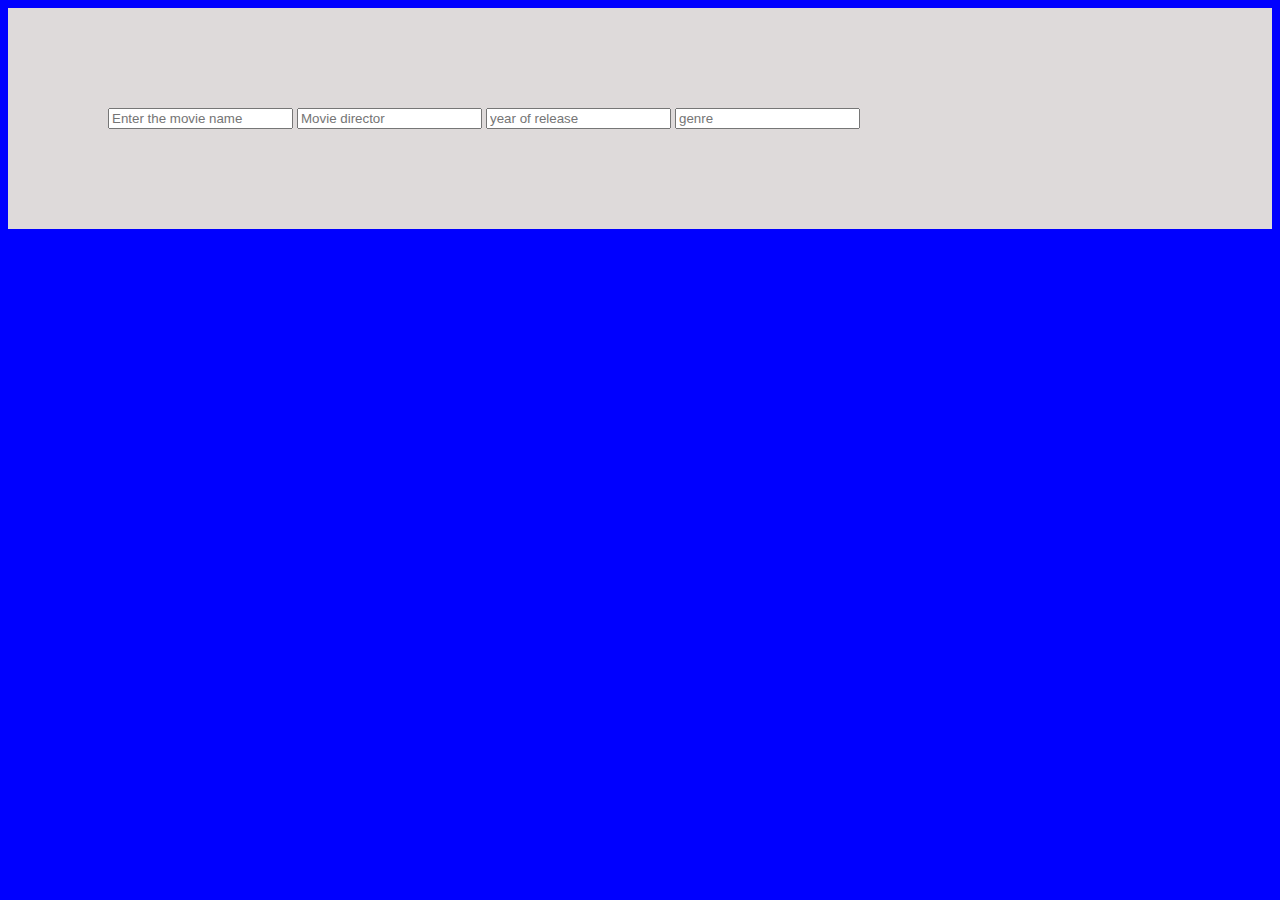
<file: .devcontainer/index.html>
<html lang="en">
<head>
    <meta charset="UTF-8">
    <meta http-equiv="X-UA-Compatible" content="IE=edge">
    <meta name="viewport" content="width=device-width, initial-scale=1.0">
    <title>Document</title>
</head>
<link rel="stylesheet" href="style.css">
<body>
<div class="container">
    <div class="movie-descriptions">
            <input type="text" placeholder="Enter the movie name" required>
            <input type="text" placeholder="Movie director" required>
            <input type="text" placeholder="year of release" required>
            <input type="text" placeholder="genre" required>
    </div>
</div>
</body>
</html>
</file>
<file: .devcontainer/style.css>
body{
    Background: blue;

}
.container{
    display:flex;
    background: rgb(222, 218, 218);
    padding: 100px;
}
</file>
